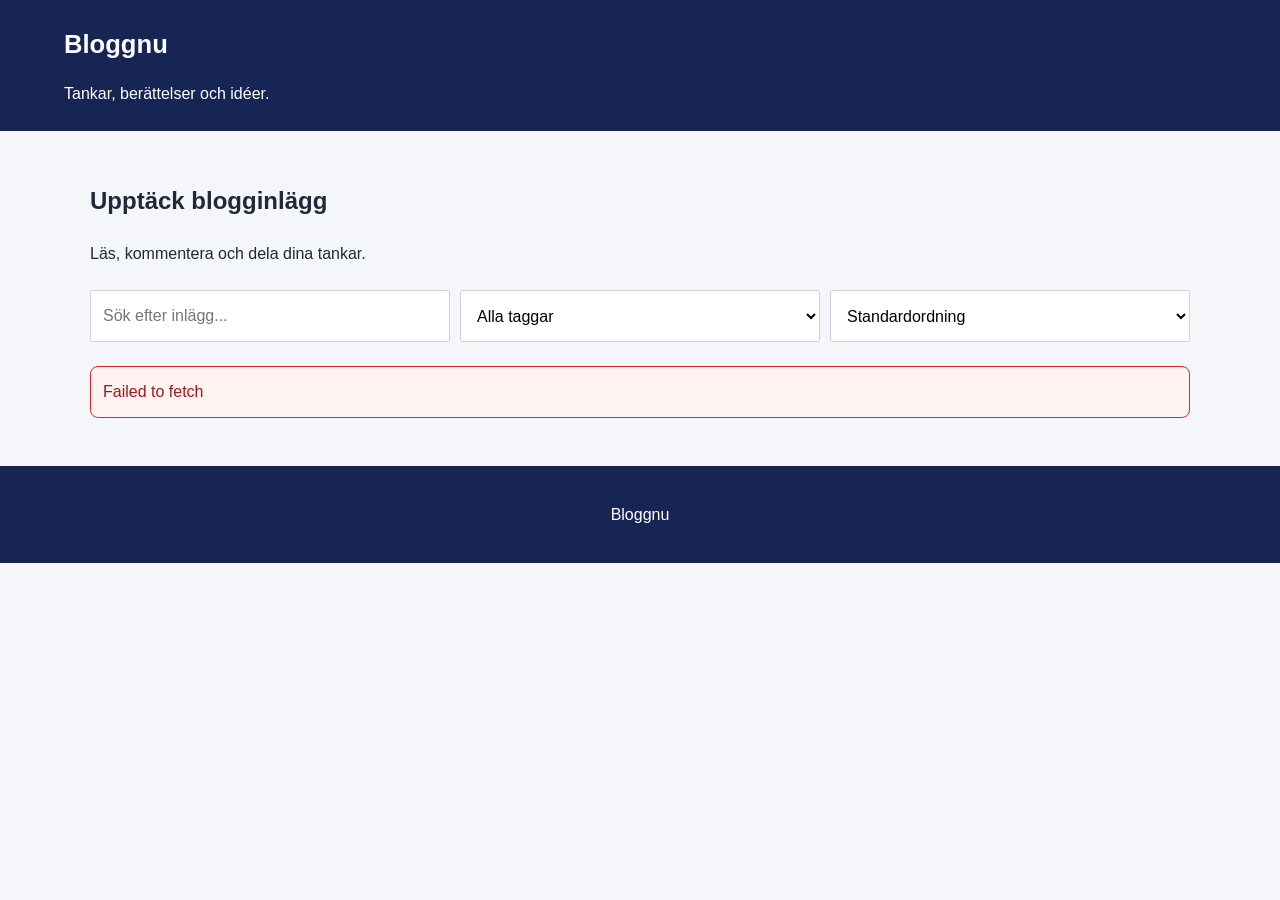
<file: index.html>
<!DOCTYPE html>
<html lang="sv">
<head>
    <meta charset="UTF-8">
    <meta name="viewport" content="width=device-width, initial-scale=1.0">
    <title>Bloggnu</title>
    <link rel="stylesheet" href="style.css">
    <script src="script.js" defer></script>
</head>
<body>

    <header class="site-header">
        <a href="index.html" class="logo">Bloggnu</a>
        <p>Tankar, berättelser och idéer.</p>
    </header>

    <main class="container">

        <section class="intro">
            <h1>Upptäck blogginlägg</h1>
            <p>Läs, kommentera och dela dina tankar.</p>
        </section>

        <section class="controls">
            <input type="search" id="searchInput"
                placeholder="Sök efter inlägg...">

            <select id="tagFilter">
                <option value="">Alla taggar</option>
            </select>

            <select id="sortSelect">
                <option value="default">Standardordning</option>
                <option value="views">Flest visningar</option>
                <option value="likes">Flest gillningar</option>
                <option value="title">Rubrik A-Ö</option>
            </select>
        </section>

        <p id="statusMessage" role="status"></p>
        <p id="errorMessage" class="error-message" role="alert" hidden></p>

        <section id="postsContainer" class="posts-grid"></section>

    </main>

    <footer class="site-footer">
        <p>Bloggnu</p>
    </footer>

</body>
</html>
</file>
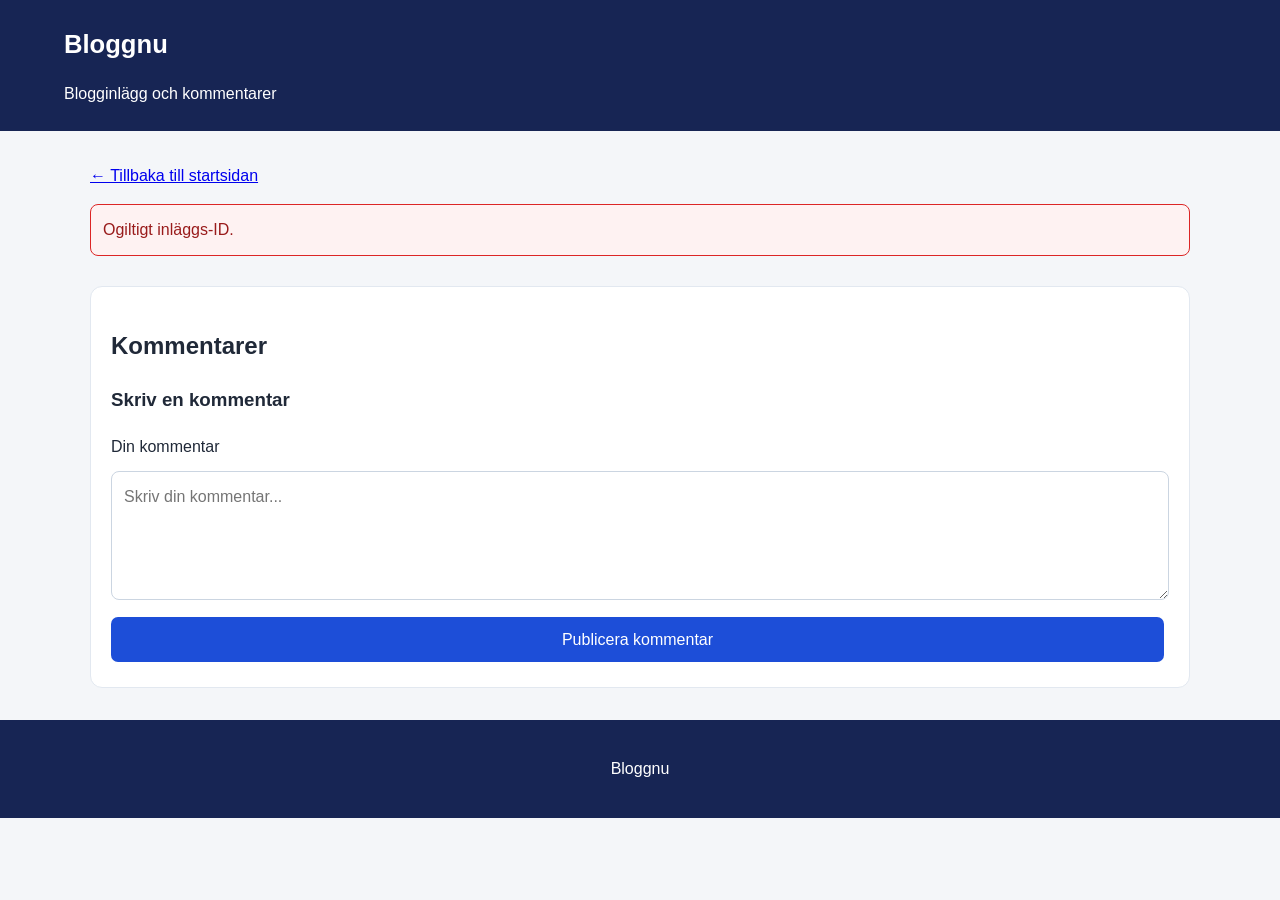
<file: post.html>
<!DOCTYPE html>
<html lang="sv">
<head>
    <meta charset="UTF-8">
    <meta name="viewport" content="width=device-width, initial-scale=1.0">
    <title>Blogginlägg</title>
    <link rel="stylesheet" href="style.css">
    <script src="post.js" defer></script>
</head>
<body>

    <header class="site-header">
        <a href="index.html" class="logo">Bloggnu</a>
        <p>Blogginlägg och kommentarer</p>
    </header>

    <main class="container">

        <a href="index.html">← Tillbaka till startsidan</a>

        <p id="statusMessage" role="status"></p>
        <p id="errorMessage" class="error-message" role="alert" hidden></p>
        <p id="successMessage" class="success-message"
           role="status" aria-live="polite"></p>

        <section id="postContainer"></section>

        <section id="editSection" class="form-section" hidden>
            <h2>Redigera inlägg</h2>

            <form id="editForm">
                <label for="editTitle">Rubrik</label>
                <input type="text" id="editTitle" required>

                <label for="editBody">Innehåll</label>
                <textarea id="editBody" rows="5" required></textarea>

                <button type="submit">Spara</button>
                <button type="button" id="putButton">
                    Ersätt
                </button>
                <button type="button" id="cancelEdit">
                    Avbryt
                </button>
            </form>
        </section>

        <section class="comments-section">
            <h2>Kommentarer</h2>

            <div id="commentsContainer"></div>

            <h3>Skriv en kommentar</h3>

            <form id="commentForm">
                <label for="commentInput">Din kommentar</label>
                <textarea id="commentInput" rows="4"
                    placeholder="Skriv din kommentar..." required></textarea>

                <button type="submit">Publicera kommentar</button>
            </form>
        </section>

    </main>

    <footer class="site-footer">
        <p>Bloggnu</p>
    </footer>

</body>
</html>
</file>
<file: style.css>
* {
    box-sizing: border-box;
}

body {
    margin: 0;
    font-family: Arial, sans-serif;
    background: #f4f6f9;
    color: #202938;
    line-height: 1.6;
}

.site-header {
    background: #172554;
    color: white;
    padding: 24px 5%;
}

.logo {
    color: white;
    font-size: 1.6rem;
    font-weight: bold;
    text-decoration: none;
}

.site-header p {
    margin-bottom: 0;
}

.container {
    width: min(1100px, 90%);
    margin: 0 auto;
    padding: 32px 0;
}

.intro {
    margin-bottom: 24px;
}

.controls {
    display: grid;
    grid-template-columns: 1fr 1fr 1fr;
    gap: 10px;
    margin-bottom: 24px;
}

.controls label {
    font-weight: bold;
}

.controls input,
.controls select {
    width: 100%;
    min-width: 0;
    padding: 12px;
    border: 1px solid #cbd5e1;
    border-radius: 2px;
    background: white;
    font: inherit;
}

.posts-grid {
    display: grid;
    grid-template-columns: repeat(3, minmax(0, 1fr));
    gap: 20px;
}

.post-card {
    display: flex;
    flex-direction: column;
    padding: 20px;
    background: white;
    border: 1px solid #e2e8f0;
    box-shadow: 0 3px 12px rgb(15 23 42 / 5%);
}

.post-card h2 {
    margin-top: 0;
    font-size: 1.2rem;
    line-height: 1.4;
}

.post-tags {
    display: flex;
    flex-wrap: wrap;
    gap: 6px;
    margin: 8px 0;
}

.tag {
    padding: 3px 9px;
    background: #dbeafe;
    color: #1e40af;
    font-size: 0.8rem;
}

.post-details {
    margin-top: auto;
    color: #717376;
    font-size: 1rem;
}

.read-button {
    display: inline-block;
    margin-top: 12px;
    padding: 10px 14px;
    border: none;
    border-radius: 2px;
    background: #1d4ed8;
    color: white;
    text-align: center;
    text-decoration: none;
    cursor: pointer;
    font: inherit;
}

.read-button:hover {
    background: #1e40af;
}

.error-message {
    padding: 12px;
    border: 1px solid #dc2626;
    border-radius: 8px;
    background: #fef2f2;
    color: #991b1b;
}

.site-footer {
    padding: 20px;
    background: #172554;
    color: white;
    text-align: center;
}

.form-section,
.comments-section {
    margin-top: 30px;
    padding: 20px;
    background: white;
    border-radius: 12px;
    border: 1px solid #e2e8f0;
}

.form-section form,
.comments-section form {
    display: flex;
    flex-direction: column;
    gap: 12px;
}

.form-section input,
.form-section textarea,
.comments-section textarea {
    width: 100%;
    padding: 12px;
    border: 1px solid #cbd5e1;
    border-radius: 8px;
    font: inherit;
}

button {
    padding: 10px 15px;
    border: none;
    border-radius: 7px;
    background: #1d4ed8;
    color: white;
    cursor: pointer;
    font: inherit;
    margin: 5px 5px 5px 0;
}

button:hover {
    background: #1e40af;
}

.delete-button {
    background: #dc2626;
}

.delete-button:hover {
    background: #991b1b;
}

.comment {
    padding: 15px;
    margin-bottom: 12px;
    background: #f1f5f9;
    border-radius: 8px;
}

.comment p {
    margin-bottom: 0;
}

.success-message {
    color: #15803d;
    font-weight: bold;
}

.error-message[hidden],
.success-message:empty {
    display: none;
}

@media (max-width: 550px) {
    .form-section,
    .comments-section {
        padding: 15px;
    }

    .post-card button {
        width: 100%;
        margin: 5px 0;
    }
}

@media (max-width: 850px) {
    .posts-grid {
        grid-template-columns: repeat(2, minmax(0, 1fr));
    }

    .controls {
        grid-template-columns: 1fr;
    }
}

@media (max-width: 550px) {
    .posts-grid {
        grid-template-columns: 1fr;
    }

    .container {
        width: 92%;
    }
}
</file>
